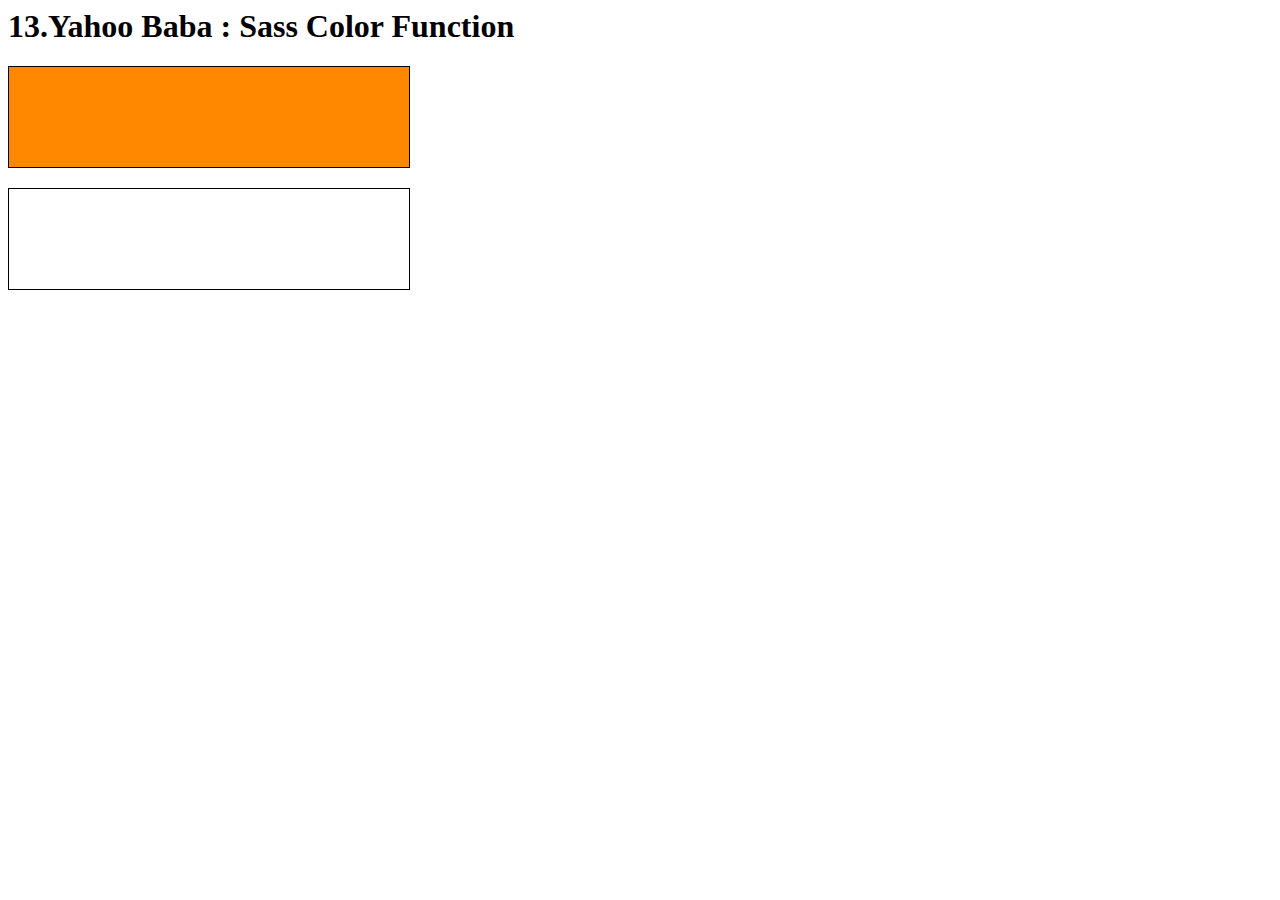
<file: 13.Sass Color Function (19-06-21)/index.html>
<html>
<head>
  <meta http-equiv="Content-Type" content="text/html;charset=UTF-8">
  <title>13.Sass Color Function</title>
  <link rel="stylesheet" href="css/clr-inbuilt-function.css">
</head>
<body>
  <h1>13.Yahoo Baba : Sass Color Function</h1>
  <div id="first"></div>

  <div id="second"></div>

</body>
</html>
</file>
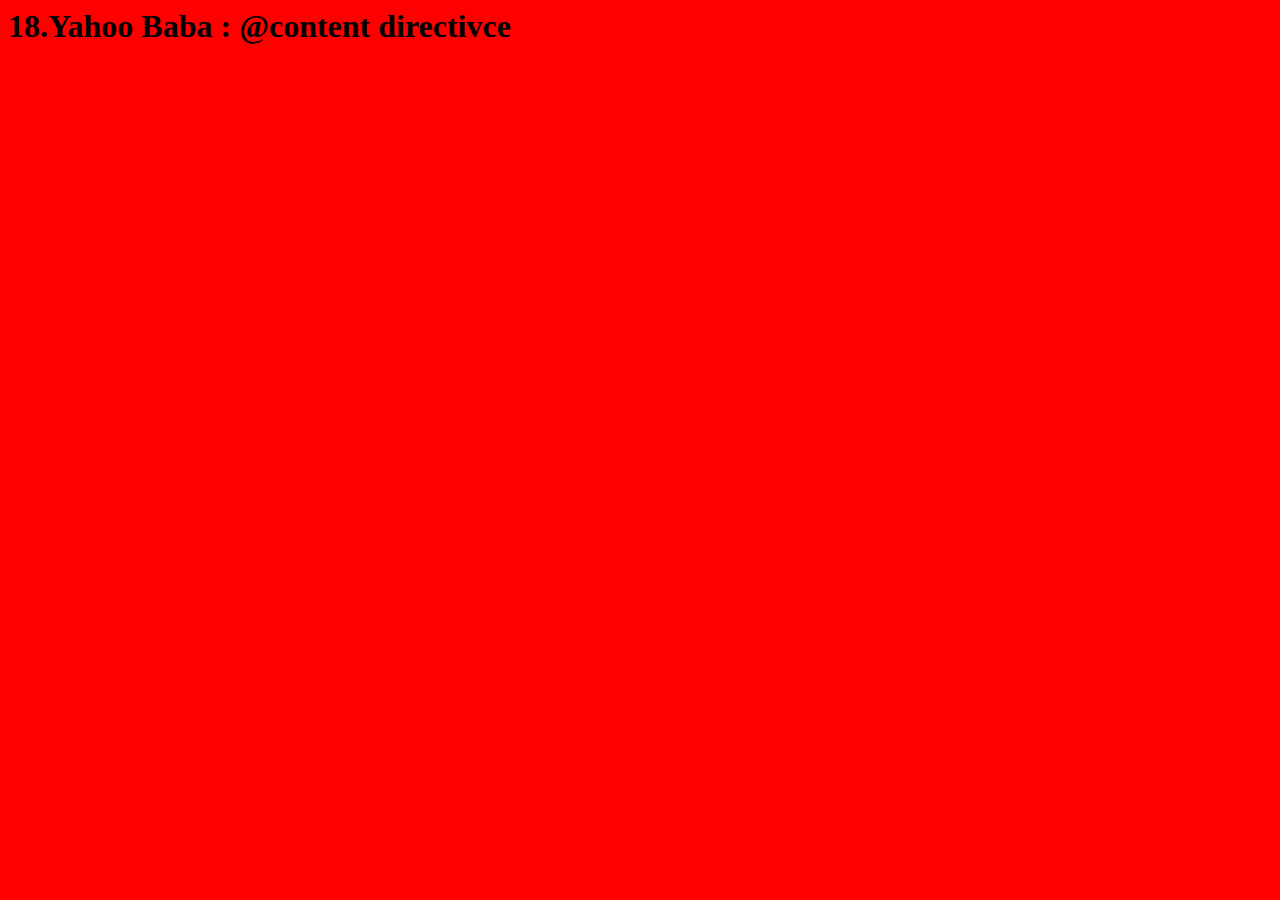
<file: 18.Sass @content Directives (22-06-21)/index.html>
<html>
<head>
  <meta charset="UTF-8">
  <meta name="viewport" content="width=device-width, initial-scale=1.0">
  <meta http-equiv="X-UA-Compatible" content="ie=edge">
  <title>18.@content directivce</title>
  <link rel="stylesheet" href="css/@content-dir.css">
</head>
<body>
  <h1>18.Yahoo Baba : @content directivce</h1>
</body>
</html>
</file>
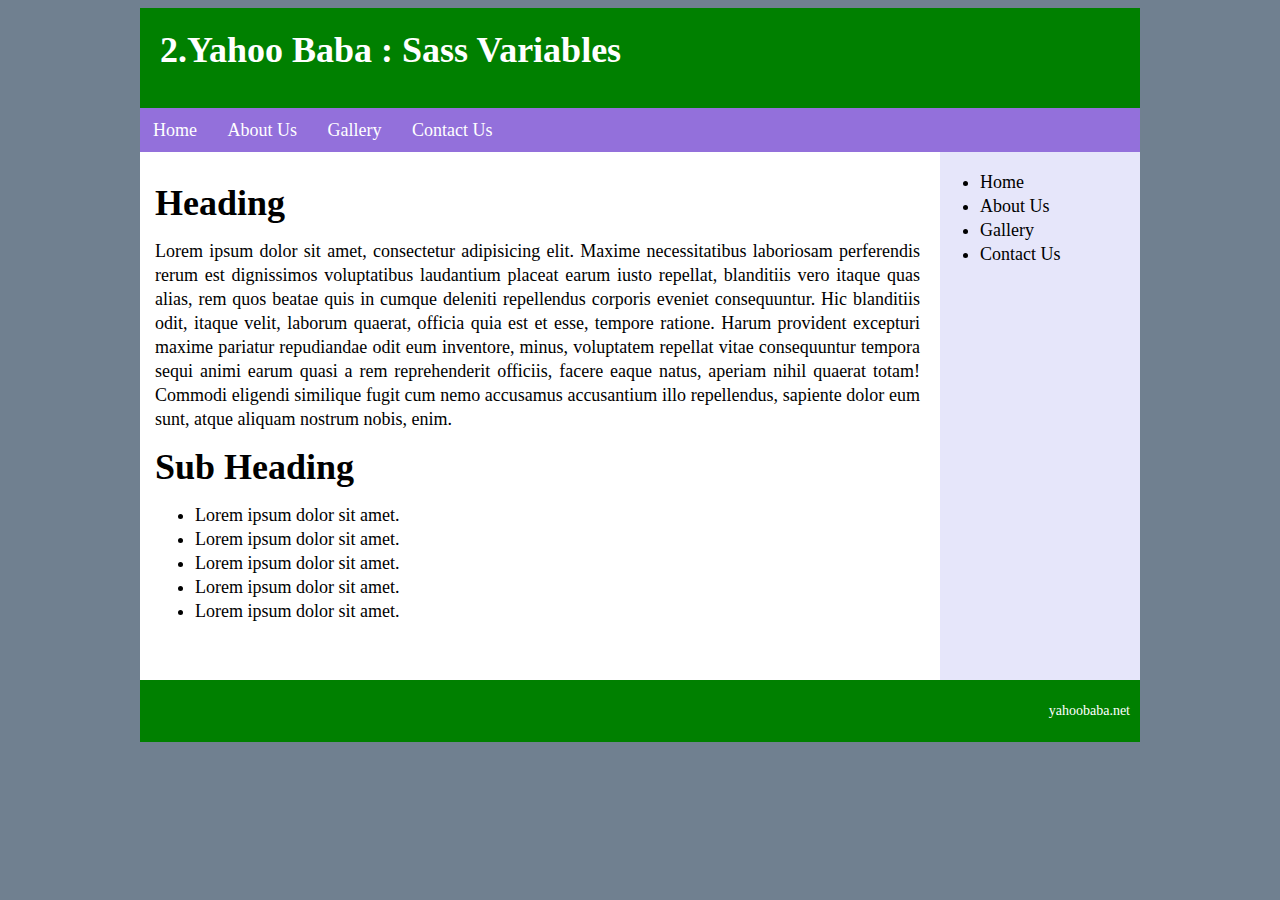
<file: 2.Sass Variables (16-06-21)/index.html>
<html>
<head>
  <meta http-equiv="Content-Type" content="text/html;charset=UTF-8">
  <title>2.Sass Variables</title>
  <link rel="stylesheet" href="css/style.css">
</head>
<body>
  <div class="wrapper">
    <div class="header">
      <h1>2.Yahoo Baba : Sass Variables</h1>
    </div>
    <div id="menu">
      <ul>
        <li><a href="">Home</a></li>
        <li><a href="">About Us</a></li>
        <li><a href="">Gallery</a></li>
        <li><a href="">Contact Us</a></li>
      </ul>
    </div>
    <div id="main-div">
      <div id="sidebar">
        <ul>
          <li><a href="">Home</a></li>
          <li><a href="">About Us</a></li>
          <li><a href="">Gallery</a></li>
          <li><a href="">Contact Us</a></li>
        </ul>
      </div>
      <div id="content">
        <h1>Heading</h1>
        <p>
          Lorem ipsum dolor sit amet, consectetur adipisicing elit. Maxime necessitatibus laboriosam perferendis rerum est dignissimos voluptatibus laudantium placeat earum iusto repellat, blanditiis vero itaque quas alias, rem quos beatae quis in cumque deleniti repellendus corporis eveniet consequuntur. Hic blanditiis odit, itaque velit, laborum quaerat, officia quia est et esse, tempore ratione. Harum provident excepturi maxime pariatur repudiandae odit eum inventore, minus, voluptatem repellat vitae consequuntur tempora sequi animi earum quasi a rem reprehenderit officiis, facere eaque natus, aperiam nihil quaerat totam! Commodi eligendi similique fugit cum nemo accusamus accusantium illo repellendus, sapiente dolor eum sunt, atque aliquam nostrum nobis, enim.
        </p>
        <h1>Sub Heading</h1>
        <ul>
          <li>Lorem ipsum dolor sit amet.</li>
          <li>Lorem ipsum dolor sit amet.</li>
          <li>Lorem ipsum dolor sit amet.</li>
          <li>Lorem ipsum dolor sit amet.</li>
          <li>Lorem ipsum dolor sit amet.</li>
        </ul>
      </div>
    </div>
    <div id="footer">
      <p>yahoobaba.net</p>
    </div>
  </div>
</body>
</html>
</file>
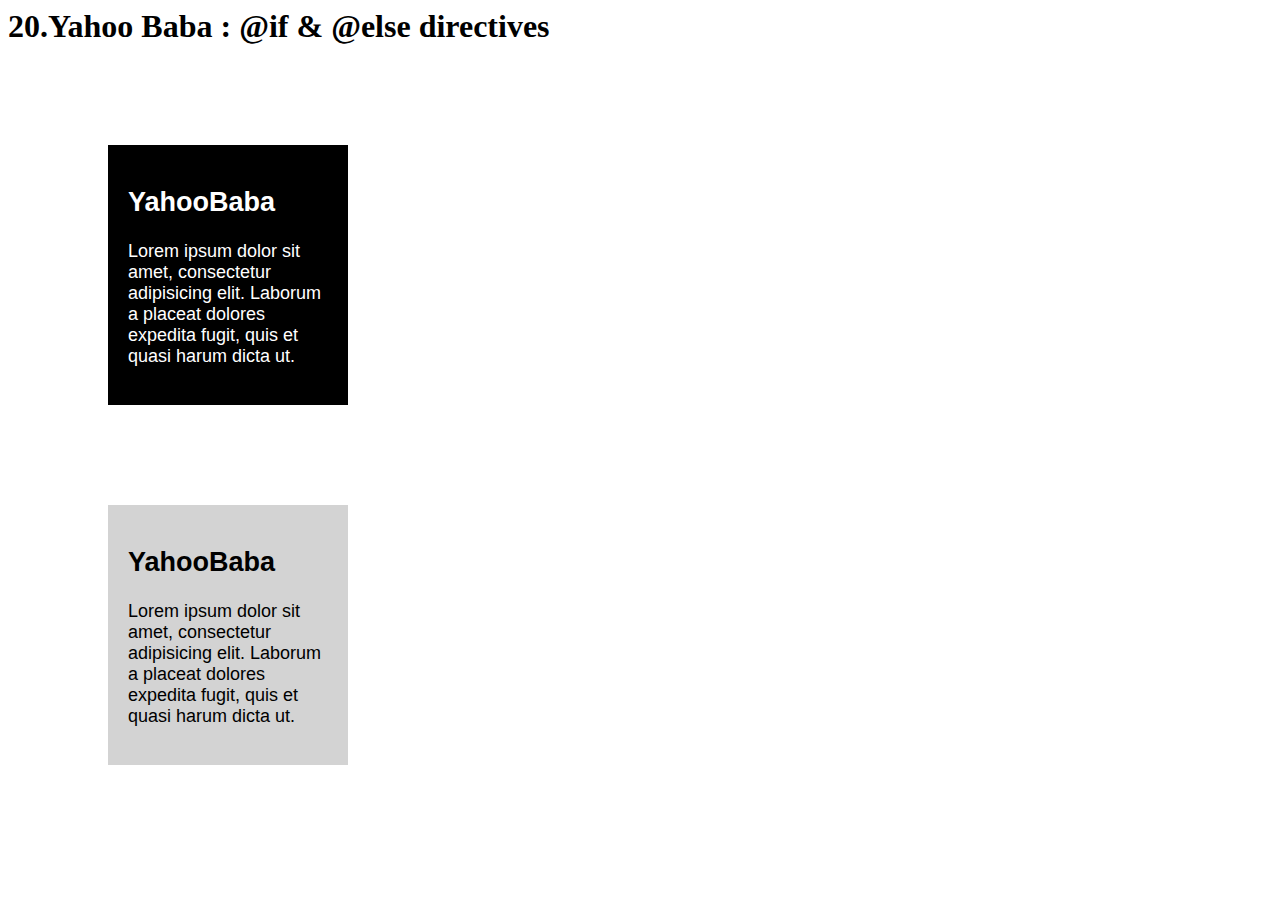
<file: 20.Sass @if  & @else Directives (23-06-21)/index.html>
<html>
<head>
  <meta charset="UTF-8">
  <meta name="viewport" content="width=device-width, initial-scale=1.0">
  <meta http-equiv="X-UA-Compatible" content="ie=edge">
  <title>20.@if & @else directives</title>
  <link rel="stylesheet" href="css/@if&@else-dir.css">
</head>
<body>
  <h1>20.Yahoo Baba : @if & @else directives</h1>

  <div class="mybox">
    <h2>YahooBaba</h2>
    <p>Lorem ipsum dolor sit amet, consectetur adipisicing elit. Laborum a placeat dolores expedita fugit, quis et quasi harum dicta ut.</p>
  </div>

  <div class="mybox2">
    <h2>YahooBaba</h2>
    <p>Lorem ipsum dolor sit amet, consectetur adipisicing elit. Laborum a placeat dolores expedita fugit, quis et quasi harum dicta ut.</p>
  </div>

</body>
</html>
</file>
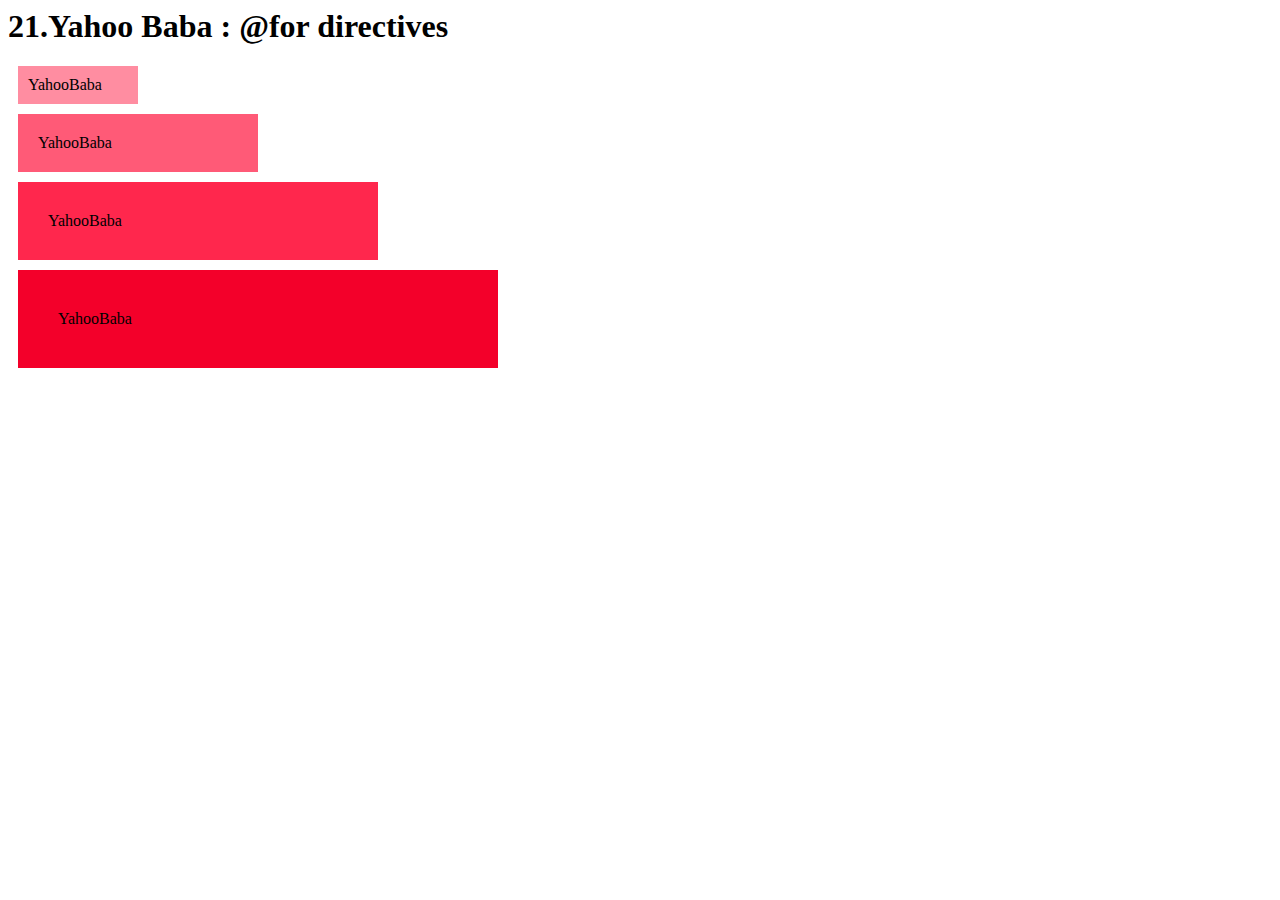
<file: 21.Sass @for Directives (23-06-21)/index.html>
<html>
<head>
  <meta charset="UTF-8">
  <meta name="viewport" content="width=device-width, initial-scale=1.0">
  <meta http-equiv="X-UA-Compatible" content="ie=edge">
  <title>21.@for directives</title>
  <link rel="stylesheet" href="css/@for-dir.css">
</head>
<body>
  <h1>21.Yahoo Baba : @for directives</h1>

  <div class="list-1">
    <span>YahooBaba</span>
  </div>

  <div class="list-2">
    <span>YahooBaba</span>
  </div>

  <div class="list-3">
    <span>YahooBaba</span>
  </div>

  <div class="list-4">
    <span>YahooBaba</span>
  </div>

</body>
</html>
</file>
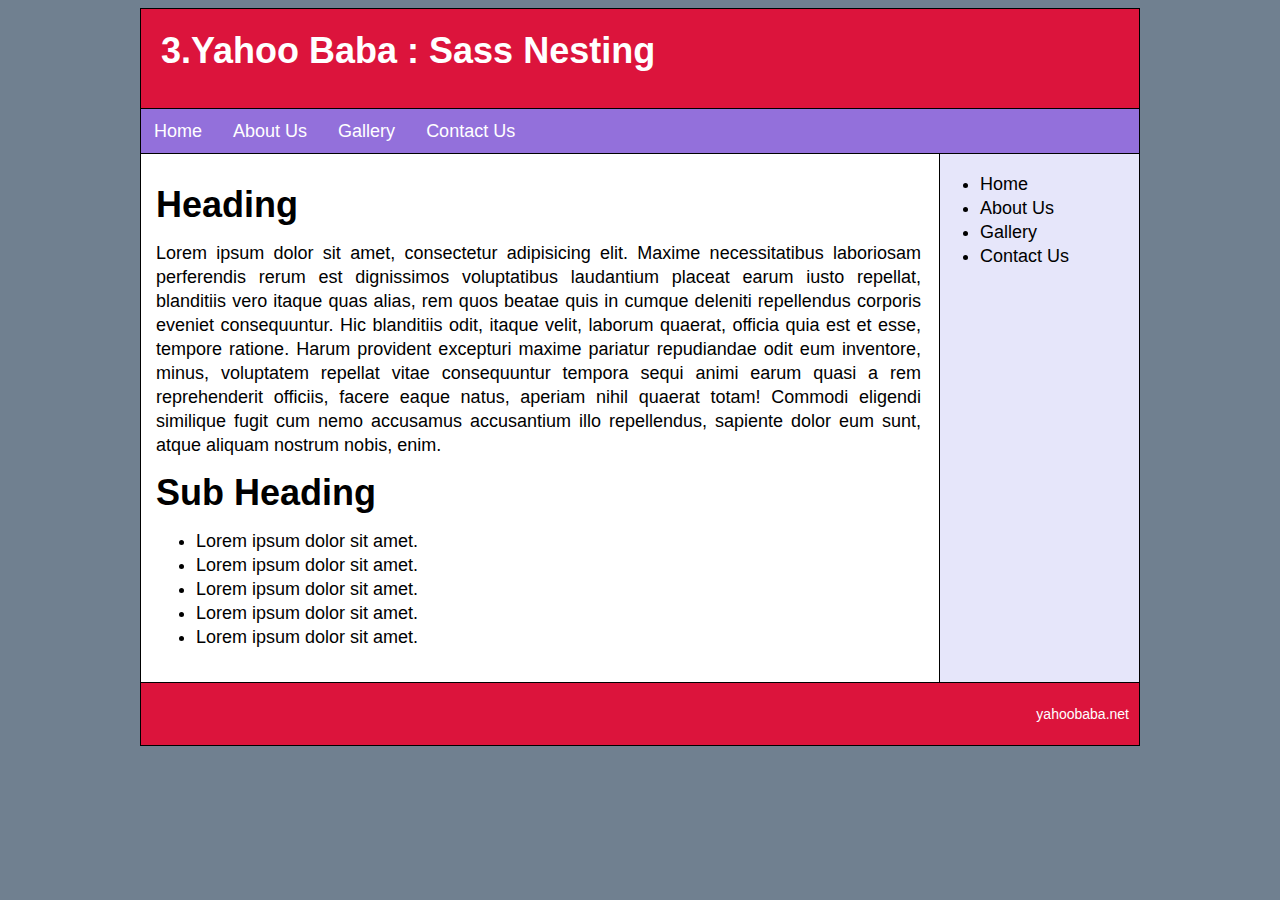
<file: 3.Sass Nesting (16-06-21)/index.html>
<html>
<head>
  <meta http-equiv="Content-Type" content="text/html;charset=UTF-8">
  <title>3.Sass Nesting</title>
  <link rel="stylesheet" href="css/style.css">
</head>
<body>
  <div class="wrapper">
    <div class="header">
      <h1>3.Yahoo Baba : Sass Nesting</h1>
    </div>
    <div id="menu">
      <ul>
        <li><a href="">Home</a></li>
        <li><a href="">About Us</a></li>
        <li><a href="">Gallery</a></li>
        <li><a href="">Contact Us</a></li>
      </ul>
    </div>
    <div id="main-div">
      <div id="sidebar">
        <ul>
          <li><a href="">Home</a></li>
          <li><a href="">About Us</a></li>
          <li><a href="">Gallery</a></li>
          <li><a href="">Contact Us</a></li>
        </ul>
      </div>
      <div id="content">
        <h1>Heading</h1>
        <p>
          Lorem ipsum dolor sit amet, consectetur adipisicing elit. Maxime necessitatibus laboriosam perferendis rerum est dignissimos voluptatibus laudantium placeat earum iusto repellat, blanditiis vero itaque quas alias, rem quos beatae quis in cumque deleniti repellendus corporis eveniet consequuntur. Hic blanditiis odit, itaque velit, laborum quaerat, officia quia est et esse, tempore ratione. Harum provident excepturi maxime pariatur repudiandae odit eum inventore, minus, voluptatem repellat vitae consequuntur tempora sequi animi earum quasi a rem reprehenderit officiis, facere eaque natus, aperiam nihil quaerat totam! Commodi eligendi similique fugit cum nemo accusamus accusantium illo repellendus, sapiente dolor eum sunt, atque aliquam nostrum nobis, enim.
        </p>
        <h1>Sub Heading</h1>
        <ul>
          <li>Lorem ipsum dolor sit amet.</li>
          <li>Lorem ipsum dolor sit amet.</li>
          <li>Lorem ipsum dolor sit amet.</li>
          <li>Lorem ipsum dolor sit amet.</li>
          <li>Lorem ipsum dolor sit amet.</li>
        </ul>
      </div>
    </div>
    <div id="footer">
      <p>yahoobaba.net</p>
    </div>
  </div>
</body>
</html>
</file>
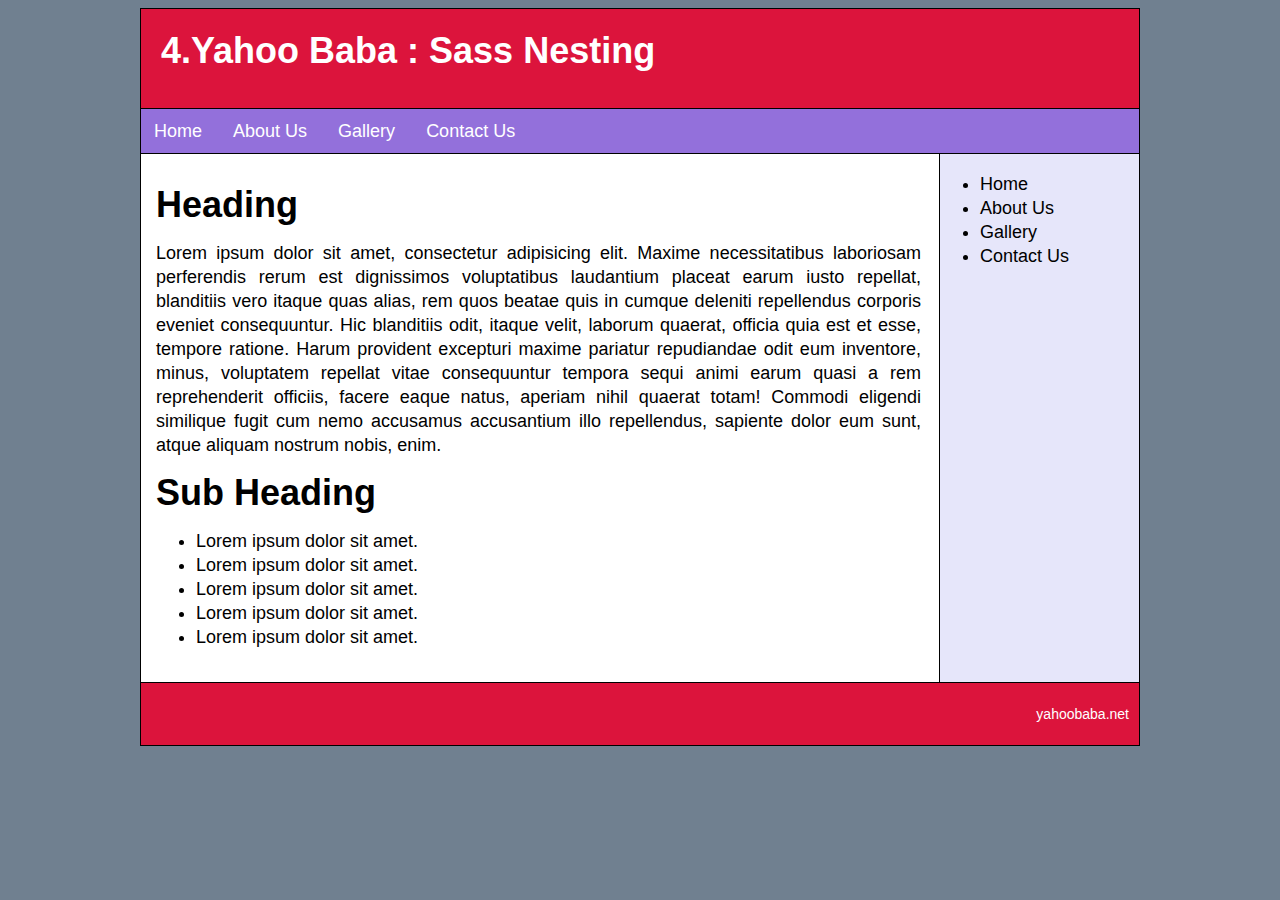
<file: 4.Sass Partial & Import (16-06-21)/index.html>
<html>
<head>
  <meta http-equiv="Content-Type" content="text/html;charset=UTF-8">
  <title>4.Sass Nesting</title>
  <link rel="stylesheet" href="css/style.css">
</head>
<body>
  <div class="wrapper">
    <div class="header">
      <h1>4.Yahoo Baba : Sass Nesting</h1>
    </div>
    <div id="menu">
      <ul>
        <li><a href="">Home</a></li>
        <li><a href="">About Us</a></li>
        <li><a href="">Gallery</a></li>
        <li><a href="">Contact Us</a></li>
      </ul>
    </div>
    <div id="main-div">
      <div id="sidebar">
        <ul>
          <li><a href="">Home</a></li>
          <li><a href="">About Us</a></li>
          <li><a href="">Gallery</a></li>
          <li><a href="">Contact Us</a></li>
        </ul>
      </div>
      <div id="content">
        <h1>Heading</h1>
        <p>
          Lorem ipsum dolor sit amet, consectetur adipisicing elit. Maxime necessitatibus laboriosam perferendis rerum est dignissimos voluptatibus laudantium placeat earum iusto repellat, blanditiis vero itaque quas alias, rem quos beatae quis in cumque deleniti repellendus corporis eveniet consequuntur. Hic blanditiis odit, itaque velit, laborum quaerat, officia quia est et esse, tempore ratione. Harum provident excepturi maxime pariatur repudiandae odit eum inventore, minus, voluptatem repellat vitae consequuntur tempora sequi animi earum quasi a rem reprehenderit officiis, facere eaque natus, aperiam nihil quaerat totam! Commodi eligendi similique fugit cum nemo accusamus accusantium illo repellendus, sapiente dolor eum sunt, atque aliquam nostrum nobis, enim.
        </p>
        <h1>Sub Heading</h1>
        <ul>
          <li>Lorem ipsum dolor sit amet.</li>
          <li>Lorem ipsum dolor sit amet.</li>
          <li>Lorem ipsum dolor sit amet.</li>
          <li>Lorem ipsum dolor sit amet.</li>
          <li>Lorem ipsum dolor sit amet.</li>
        </ul>
      </div>
    </div>
    <div id="footer">
      <p>yahoobaba.net</p>
    </div>
  </div>
</body>
</html>
</file>
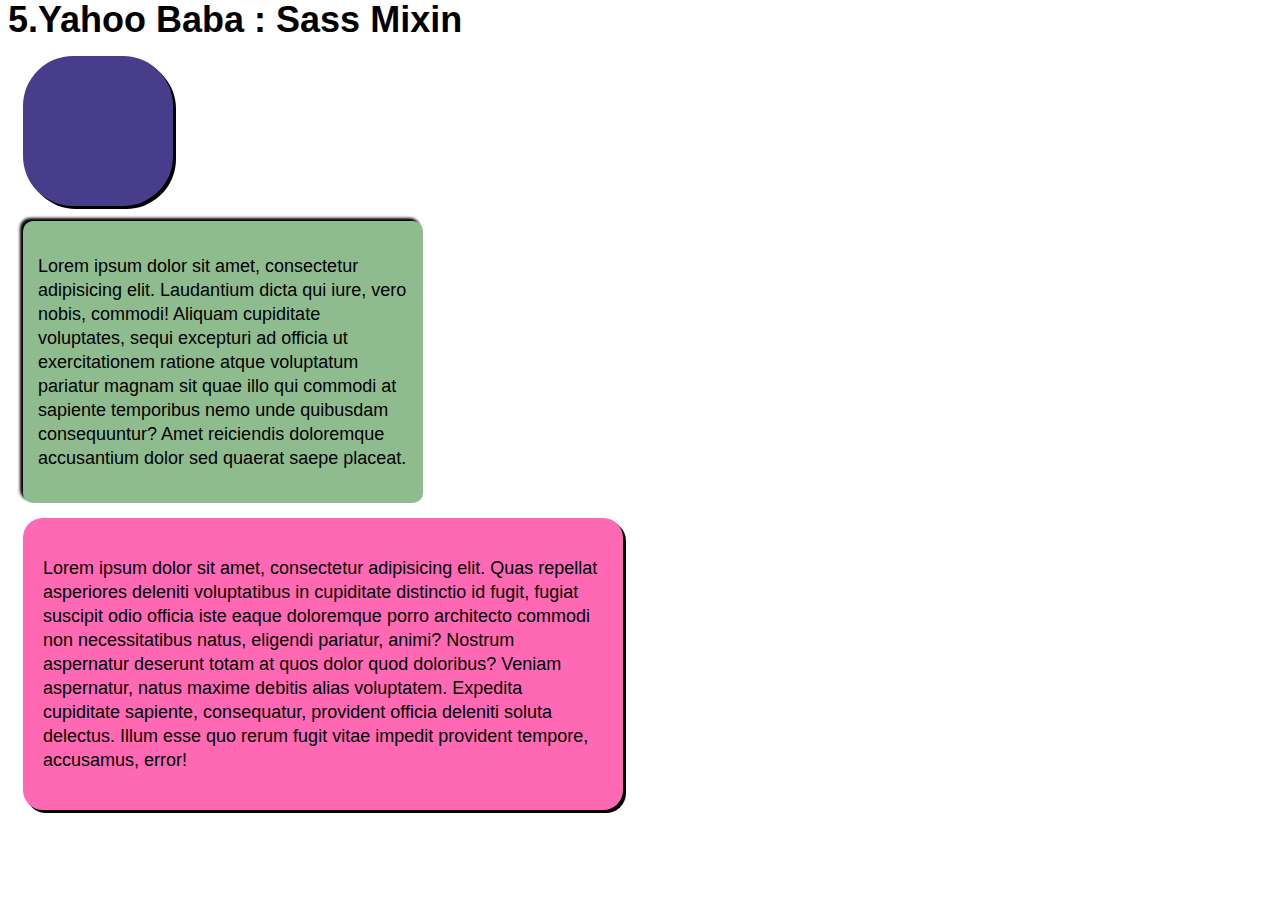
<file: 5.Sass Mixin (17-06-21)/index.html>
<html>
<head>
  <meta http-equiv="Content-Type" content="text/html;charset=UTF-8">
  <title>5.Sass Mixin</title>
  <link rel="stylesheet" href="css/mixin.css">
</head>
<body>
  <h1>5.Yahoo Baba : Sass Mixin</h1>
  <div id="first"></div>

  <div id="second">
    <p>Lorem ipsum dolor sit amet, consectetur adipisicing elit. Laudantium dicta qui iure, vero nobis, commodi! Aliquam cupiditate voluptates, sequi excepturi ad officia ut exercitationem ratione atque voluptatum pariatur magnam sit quae illo qui commodi at sapiente temporibus nemo unde quibusdam consequuntur? Amet reiciendis doloremque accusantium dolor sed quaerat saepe placeat.</p>
  </div>

  <div id="third">
    <p>Lorem ipsum dolor sit amet, consectetur adipisicing elit. Quas repellat asperiores deleniti voluptatibus in cupiditate distinctio id fugit, fugiat suscipit odio officia iste eaque doloremque porro architecto commodi non necessitatibus natus, eligendi pariatur, animi? Nostrum aspernatur deserunt totam at quos dolor quod doloribus? Veniam aspernatur, natus maxime debitis alias voluptatem. Expedita cupiditate sapiente, consequatur, provident officia deleniti soluta delectus. Illum esse quo rerum fugit vitae impedit provident tempore, accusamus, error!</p>
  </div>
</body>
</html>
</file>
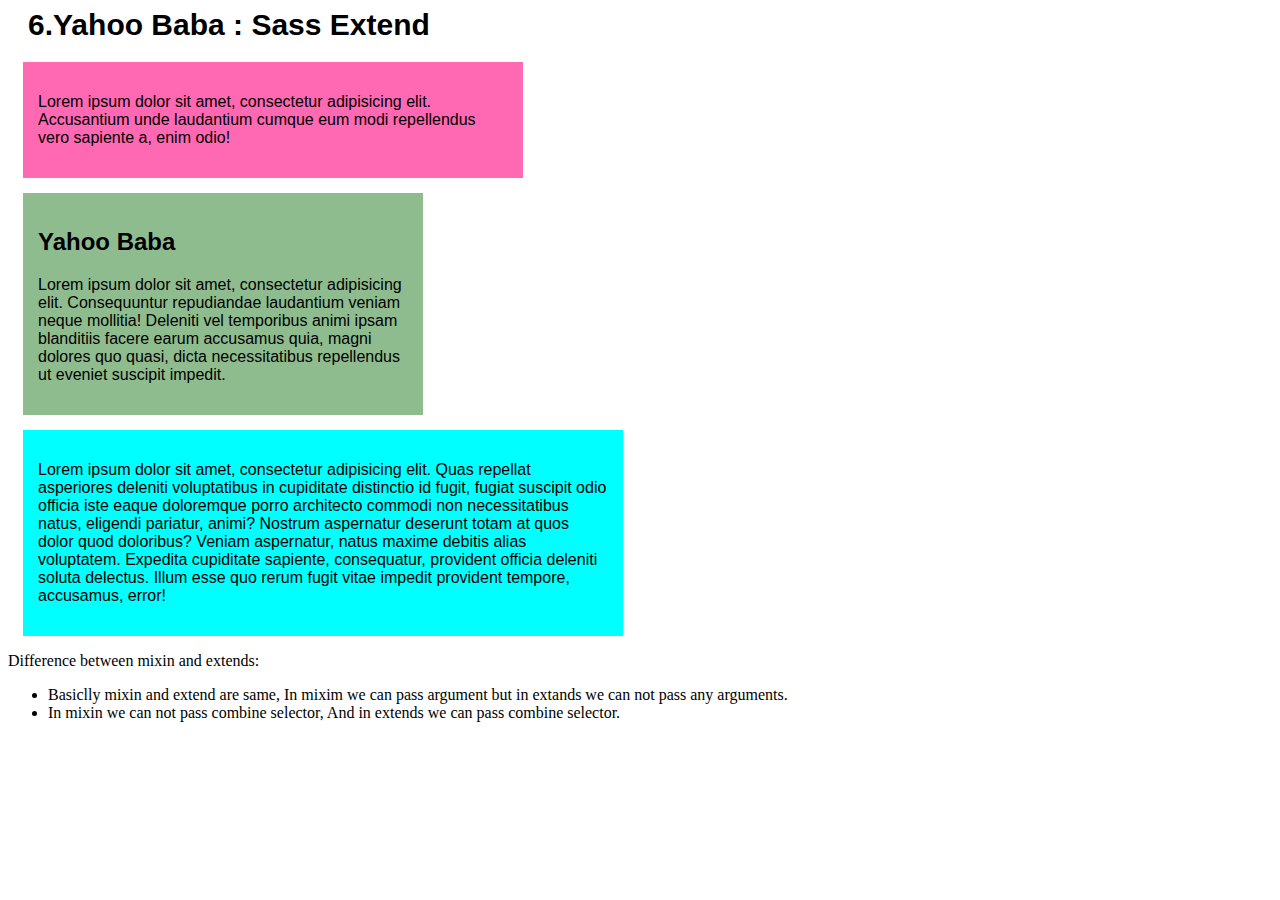
<file: 6.Sass Extand (18-06-21)/index.html>
<html>
<head>
  <meta http-equiv="Content-Type" content="text/html;charset=UTF-8">
  <title>6.Sass Extend</title>
  <link rel="stylesheet" href="css/extend.css">
</head>
<body>
  <h1>6.Yahoo Baba : Sass Extend</h1>

  <div class="first f">
    <p>
      Lorem ipsum dolor sit amet, consectetur adipisicing elit. Accusantium unde laudantium cumque eum modi repellendus vero sapiente a, enim odio!
    </p>
  </div>

  <div class="second s">
    <h2>Yahoo Baba</h2>
    <p>
      Lorem ipsum dolor sit amet, consectetur adipisicing elit. Consequuntur repudiandae laudantium veniam neque mollitia! Deleniti vel temporibus animi ipsam blanditiis facere earum accusamus quia, magni dolores quo quasi, dicta necessitatibus repellendus ut eveniet suscipit impedit.
    </p>
  </div>

  <div class="third t">
    <p>
      Lorem ipsum dolor sit amet, consectetur adipisicing elit. Quas repellat asperiores deleniti voluptatibus in cupiditate distinctio id fugit, fugiat suscipit odio officia iste eaque doloremque porro architecto commodi non necessitatibus natus, eligendi pariatur, animi? Nostrum aspernatur deserunt totam at quos dolor quod doloribus? Veniam aspernatur, natus maxime debitis alias voluptatem. Expedita cupiditate sapiente, consequatur, provident officia deleniti soluta delectus. Illum esse quo rerum fugit vitae impedit provident tempore, accusamus, error!
    </p>
    
  </div>

  <p>
    Difference between mixin and extends:
  <p>
  <ul>
    <li>
      Basiclly mixin and extend are same, In mixim we can pass argument but in extands we can not pass any arguments.
    </li>
    <li>
      In mixin we can not pass combine selector, And in extends we can pass combine selector.
    </li>
  </ul>
</body>
</html>
</file>
<file: 13.Sass Color Function (19-06-21)/css/clr-inbuilt-function.css>
#first, #second {
  width: 400px;
  height: 100px;
  margin-bottom: 20px;
  border: 1px solid #000; }

#first {
  background: #ff8800; }

#second {
  background: 1; }

/*# sourceMappingURL=clr-inbuilt-function.css.map */
</file>
<file: 18.Sass @content Directives (22-06-21)/css/@content-dir.css>
.abc {
  -webkit-border-radius: 5px;
  -moz-border-radius: 5px;
  border-radius: 5px;
  border-style: dashed; }

.block {
  color: green; }

#menu .block {
  color: green; }

.button {
  border: 1px solid black; }
  .button:hover {
    border-width: 2px; }

body {
  background: gray; }

@media screen and (max-width: 1300px) {
  body {
    background: red; } }
@media screen and (max-width: 1000px) {
  body {
    background: green; } }
@media screen and (max-width: 700px) {
  body {
    background: yellow; } }

/*# sourceMappingURL=@content-dir.css.map */
</file>
<file: 2.Sass Variables (16-06-21)/css/style.css>
* {
  box-sizing: border-box; }

body {
  background: slategrey;
  font: 18px/24px vardhana; }

.wrapper {
  border: 1px solid transprent;
  width: 1000px;
  background-color: #fff;
  margin: 0 auto; }

#top-bar {
  color: green; }

.header {
  background-color: green;
  color: #fff;
  height: 100px;
  font-family: vardhana;
  border-bottom: 1px solid transprent; }

.header h1 {
  padding: 30px 0 0 20px;
  margin: 0; }

#menu {
  background-color: mediumpurple;
  border-bottom: 1px solid transprent; }

#menu ul {
  margin: 0;
  padding: 0; }

#menu li {
  display: inline-block; }

#menu li a {
  color: #fff;
  display: block;
  padding: 10px 13px;
  text-decoration: none; }

#menu li a:hover {
  background-color: green; }

#content {
  width: 795px;
  min-height: 500px;
  padding: 15px;
  float: left;
  box-sizing: border-box;
  position: relative;
  text-align: justify; }

#content h2 {
  font-family: vardhana; }

#content ::selection {
  background: green;
  color: #fff; }

#sidebar {
  width: 200px;
  min-height: 528px;
  background: Lavender;
  float: right;
  border-left: 1px solid transprent; }

#sidebar a {
  text-decoration: none;
  color: black; }

#sidebar a:hover {
  color: green; }

#footer {
  background-color: green;
  color: #fff;
  padding: 5px 10px;
  text-align: right;
  font-size: 14px;
  clear: both;
  border-top: 1px solid transprent; }

@media screen and (max-width: 1020px) {
  .wrapper {
    width: 800px; }

  #content {
    width: 80%; }

  #sidebar {
    width: 18%; } }
@media screen and (max-width: 810px) {
  .wrapper {
    width: 500px; }

  #content {
    width: 65%; }

  #sidebar {
    width: 34%; } }
@media screen and (max-width: 510px) {
  .wrapper {
    width: auto; }

  #content {
    width: 100%;
    float: none; }

  #sidebar {
    width: 100%;
    float: none; }

  .header h1 {
    padding: 30px 0 0 0;
    text-align: center; } }

/*# sourceMappingURL=style.css.map */
</file>
<file: 20.Sass @if  & @else Directives (23-06-21)/css/@if&@else-dir.css>
/*
// @if & @else dir
// @if dir

// $test: 20;
// p{
//   @if $test < 5 {
//     color: blue;
//   }
//   @if 1 + 1 == 2 {
//     font-size: 12px;
//   }
//   @if 10 > 30 {
//     background: pink;
//   }
//   //font-size: 12px;
// }


// @else dir

// $test: 30;
// p{
//   @if $test < 5 {
//     color: blue;
//     font-size: 12px;
//   }@else{
//     color: red;
//   }
// }


// @else if dir

// $test: 12;
// p{
//   @if $test <= 5 {
//     color: blue;
//   }@else if $test > 5 and $test < 10 {
//     color: green;
//   }
//   @else if $test >= 10 and $test < 20 {
//     color: pink;
//   }@else{
//     color: red;
//   }
// }

// @if@else with  @mixin

// @mixin changeColor($value){
//   font-size: $value + px;
//
//   @if $value > 0 and $value <= 20{
//     color: green;
//   } @else if $value > 20 and $value <= 50{
//     color: blue;
//   } @else{
//     color: red;
//   }
// }
//
// .test{
//   @include changeColor(100);
// }
*/
.mybox {
  background: black;
  color: #fff;
  padding: 20px;
  margin: 100px;
  width: 200px;
  font-family: arial;
  font-size: 18px; }

.mybox2 {
  background: lightgray;
  color: black;
  padding: 20px;
  margin: 100px;
  width: 200px;
  font-family: arial;
  font-size: 18px; }

/*# sourceMappingURL=@if&@else-dir.css.map */
</file>
<file: 21.Sass @for Directives (23-06-21)/css/@for-dir.css>
.list-1 {
  width: 100px;
  background: #ff8da1;
  padding: 10px;
  margin: 10px; }

.list-2 {
  width: 200px;
  background: #ff5a77;
  padding: 20px;
  margin: 10px; }

.list-3 {
  width: 300px;
  background: #ff274d;
  padding: 30px;
  margin: 10px; }

.list-4 {
  width: 400px;
  background: #f3002a;
  padding: 40px;
  margin: 10px; }

/*# sourceMappingURL=@for-dir.css.map */
</file>
<file: 3.Sass Nesting (16-06-21)/css/style.css>
* {
  box-sizing: border-box; }

body {
  background: slategrey;
  font: 18px/24px arial; }

.wrapper {
  border: 1px solid black;
  width: 1000px;
  background-color: #fff;
  margin: 0 auto; }

#top-bar {
  background: mediumpurple; }
  #top-bar ul {
    margin: 0;
    padding: 0;
    list-style: none; }
    #top-bar ul li {
      display: inline-block;
      margin: 5px; }
  #top-bar a {
    color: #fff;
    font-size: 20px; }
    #top-bar a:hover {
      color: crimson; }

.header {
  background-color: crimson;
  color: #fff;
  height: 100px;
  font-family: arial;
  border-bottom: 1px solid black; }
  .header h1 {
    padding: 30px 0 0 20px;
    margin: 0; }

#menu {
  background-color: mediumpurple;
  border-bottom: 1px solid black; }
  #menu ul {
    margin: 0;
    padding: 0; }
    #menu ul li {
      display: inline-block; }
      #menu ul li a {
        color: #fff;
        display: block;
        padding: 10px 13px;
        text-decoration: none; }
        #menu ul li a:hover {
          background-color: crimson; }

#content {
  width: 795px;
  min-height: 500px;
  padding: 15px;
  float: left;
  box-sizing: border-box;
  position: relative;
  text-align: justify; }
  #content h2 {
    font-family: arial; }
  #content::selection {
    background: crimson;
    color: #fff; }

#sidebar {
  width: 200px;
  min-height: 528px;
  background: Lavender;
  float: right;
  border-left: 1px solid black; }
  #sidebar a {
    text-decoration: none;
    color: black; }
    #sidebar a:hover {
      color: crimson; }

#footer {
  background-color: crimson;
  color: #fff;
  padding: 5px 10px;
  text-align: right;
  font-size: 14px;
  clear: both;
  border-top: 1px solid black; }

@media screen and (max-width: 1020px) {
  .wrapper {
    width: 800px; }

  #content {
    width: 80%; }

  #sidebar {
    width: 18%; } }
@media screen and (max-width: 810px) {
  .wrapper {
    width: 500px; }

  #content {
    width: 65%; }

  #sidebar {
    width: 34%; } }
@media screen and (max-width: 510px) {
  .wrapper {
    width: auto; }

  #content {
    width: 100%;
    float: none; }

  #sidebar {
    width: 100%;
    float: none; }

  .header h1 {
    padding: 30px 0 0 0;
    text-align: center; } }

/*# sourceMappingURL=style.css.map */
</file>
<file: 4.Sass Partial & Import (16-06-21)/css/style.css>
* {
  box-sizing: border-box; }

body {
  background: slategrey;
  font: 18px/24px arial; }

.wrapper {
  border: 1px solid black;
  width: 1000px;
  background-color: #fff;
  margin: 0 auto; }

#top-bar {
  background: mediumpurple; }
  #top-bar ul {
    margin: 0;
    padding: 0;
    list-style: none; }
    #top-bar ul li {
      display: inline-block;
      margin: 5px; }
  #top-bar a {
    color: #fff;
    font-size: 20px; }
    #top-bar a:hover {
      color: crimson; }

.header {
  background-color: crimson;
  color: #fff;
  height: 100px;
  font-family: arial;
  border-bottom: 1px solid black; }
  .header h1 {
    padding: 30px 0 0 20px;
    margin: 0; }

#menu {
  background-color: mediumpurple;
  border-bottom: 1px solid black; }
  #menu ul {
    margin: 0;
    padding: 0; }
    #menu ul li {
      display: inline-block; }
      #menu ul li a {
        color: #fff;
        display: block;
        padding: 10px 13px;
        text-decoration: none; }
        #menu ul li a:hover {
          background-color: crimson; }

#content {
  width: 795px;
  min-height: 500px;
  padding: 15px;
  float: left;
  box-sizing: border-box;
  position: relative;
  text-align: justify; }
  #content h2 {
    font-family: arial; }
  #content::selection {
    background: crimson;
    color: #fff; }

#sidebar {
  width: 200px;
  min-height: 528px;
  background: Lavender;
  float: right;
  border-left: 1px solid black; }
  #sidebar a {
    text-decoration: none;
    color: black; }
    #sidebar a:hover {
      color: crimson; }

#footer {
  background-color: crimson;
  color: #fff;
  padding: 5px 10px;
  text-align: right;
  font-size: 14px;
  clear: both;
  border-top: 1px solid black; }

@media screen and (max-width: 1020px) {
  .wrapper {
    width: 800px; }

  #content {
    width: 80%; }

  #sidebar {
    width: 18%; } }
@media screen and (max-width: 810px) {
  .wrapper {
    width: 500px; }

  #content {
    width: 65%; }

  #sidebar {
    width: 34%; } }
@media screen and (max-width: 510px) {
  .wrapper {
    width: auto; }

  #content {
    width: 100%;
    float: none; }

  #sidebar {
    width: 100%;
    float: none; }

  .header h1 {
    padding: 30px 0 0 0;
    text-align: center; } }

/*# sourceMappingURL=style.css.map */
</file>
<file: 5.Sass Mixin (17-06-21)/css/mixin.css>
* {
  box-sizing: border-box; }

body {
  font: 18px/24px arial; }

div {
  margin: 0 0 15px 15px; }

#first {
  background: darkslateblue;
  width: 150px;
  height: 150px;
  -webkit-border-radius: 50px;
  -moz--border-radius: 50px;
  border-radius: 50px;
  -webkit-box-shadow: 3px 3px 0 black;
  -moz-box-shadow: 3px 3px 0 black;
  box-shadow: 3px 3px 0 black; }

#second {
  background: darkseagreen;
  width: 400px;
  padding: 15px;
  -webkit-border-radius: 10px;
  -moz-border-radius: 10px;
  border-radius: 10px;
  -webkit-box-shadow: -3px -3px 3px black;
  -moz-box-shadow: -3px -3px 3px black;
  box-shadow: -3px -3px 3px black; }

#third {
  background: hotpink;
  width: 600px;
  padding: 20px;
  -webkit-border-radius: 20px;
  -moz-border-radius: 20px;
  border-radius: 20px;
  -webkit-box-shadow: 3px 3px 0 black;
  -moz-box-shadow: 3px 3px 0 black;
  box-shadow: 3px 3px 0 black; }

/*# sourceMappingURL=mixin.css.map */
</file>
<file: 6.Sass Extand (18-06-21)/css/extend.css>
* {
  box-sizing: border-box; }

h1 {
  font-family: arial;
  font-size: 30px;
  padding-left: 20px; }

.first, .second, .third {
  background: hotpink;
  width: 500px;
  font-family: arial;
  font-size: 16px;
  margin: 0 0 15px 15px;
  padding: 15px; }

.second {
  background: darkseagreen;
  width: 400px; }

.third {
  background: aqua;
  width: 600px; }

.s, .t {
  background: hotpink;
  width: 500px;
  font-family: arial;
  font-size: 16px;
  margin: 0 0 15px 15px;
  padding: 15px; }

.s {
  background: darkseagreen;
  width: 400px; }

.t {
  background: aqua;
  width: 600px; }

/*# sourceMappingURL=extend.css.map */
</file>
